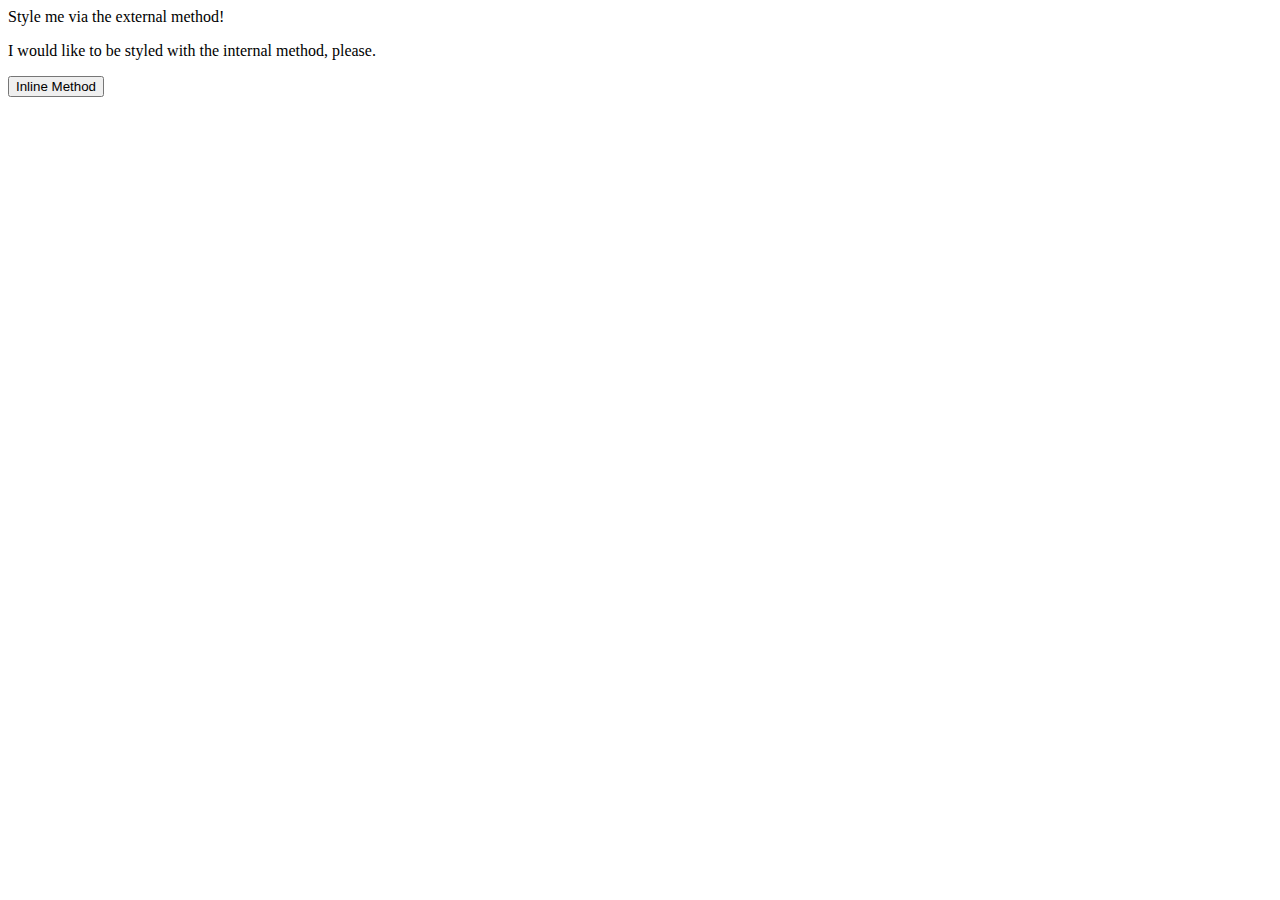
<file: foundations/intro-to-css/01-css-methods/index.html>
<!DOCTYPE html>
<html lang="en">
  <head>
    <meta charset="UTF-8">
    <meta http-equiv="X-UA-Compatible" content="IE=edge">
    <meta name="viewport" content="width=device-width, initial-scale=1.0">
     <link rel="style" href="repos/css-exercises/foundations/into-to-css/01-css-methods/style.css">
</head>
    <title>Methods for Adding CSS</title>
  </head>
  <body>
    <div>Style me via the external method!</div>
    <p>I would like to be styled with the internal method, please.</p>
    <button>Inline Method</button>
  </body>
</html>
</file>
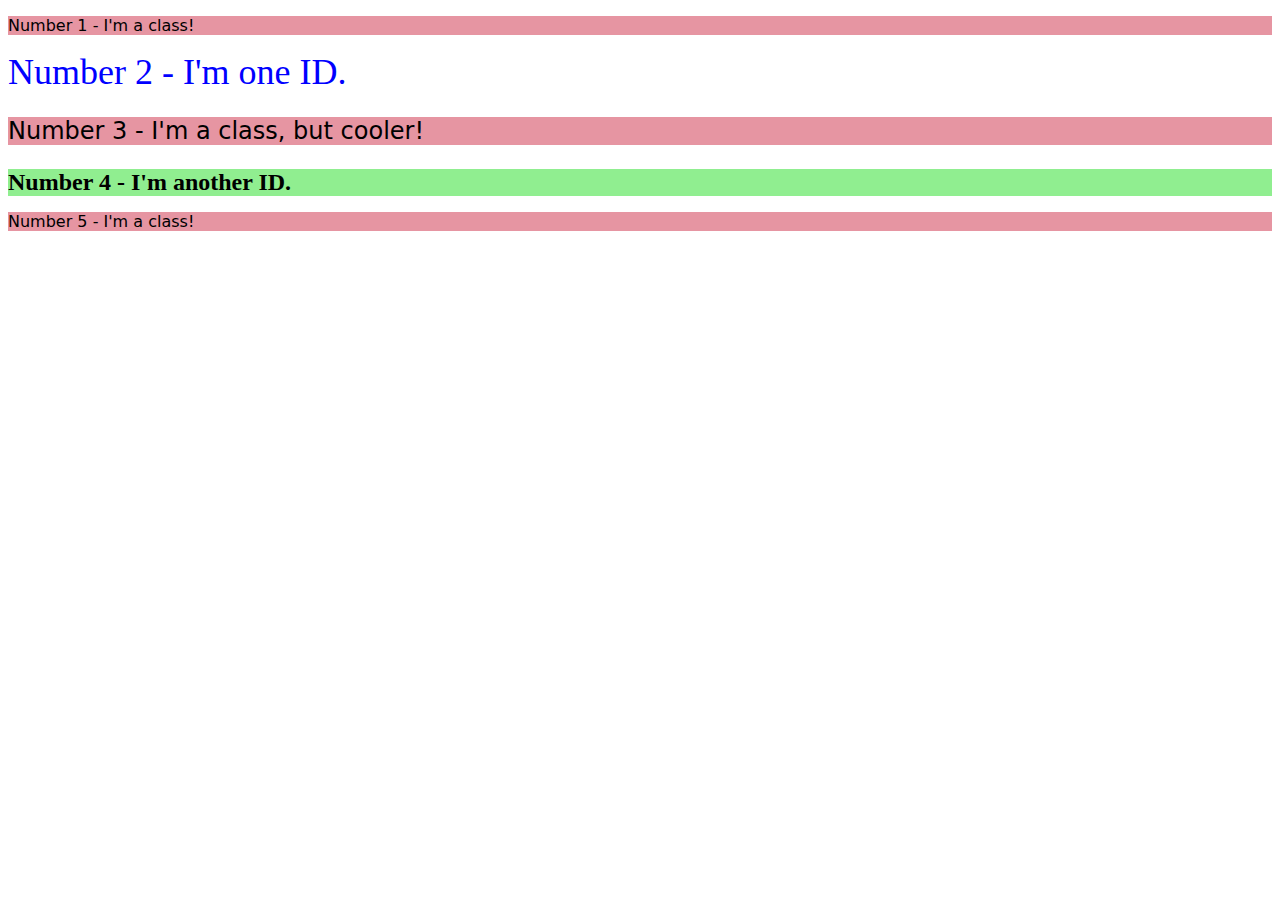
<file: foundations/intro-to-css/02-class-id-selectors/index.html>
<!DOCTYPE html>
<html lang="en">
  <head>
    <meta charset="UTF-8">
    <meta http-equiv="X-UA-Compatible" content="IE=edge">
    <meta name="viewport" content="width=device-width, initial-scale=1.0">
    <title>Class and ID Selectors</title>
    <link rel="stylesheet" href="style.css">
    
  </head>
  <body>
    <p class="odd">Number 1 - I'm a class!</p>
    <div id="two">Number 2 - I'm one ID.</div>
    <p class="odd font-size">Number 3 - I'm a class, but cooler!</p>
    <div id="four" class="font-size">Number 4 - I'm another ID.</div>
    <p class="odd">Number 5 - I'm a class!</p>
  </body>
</html>
</file>
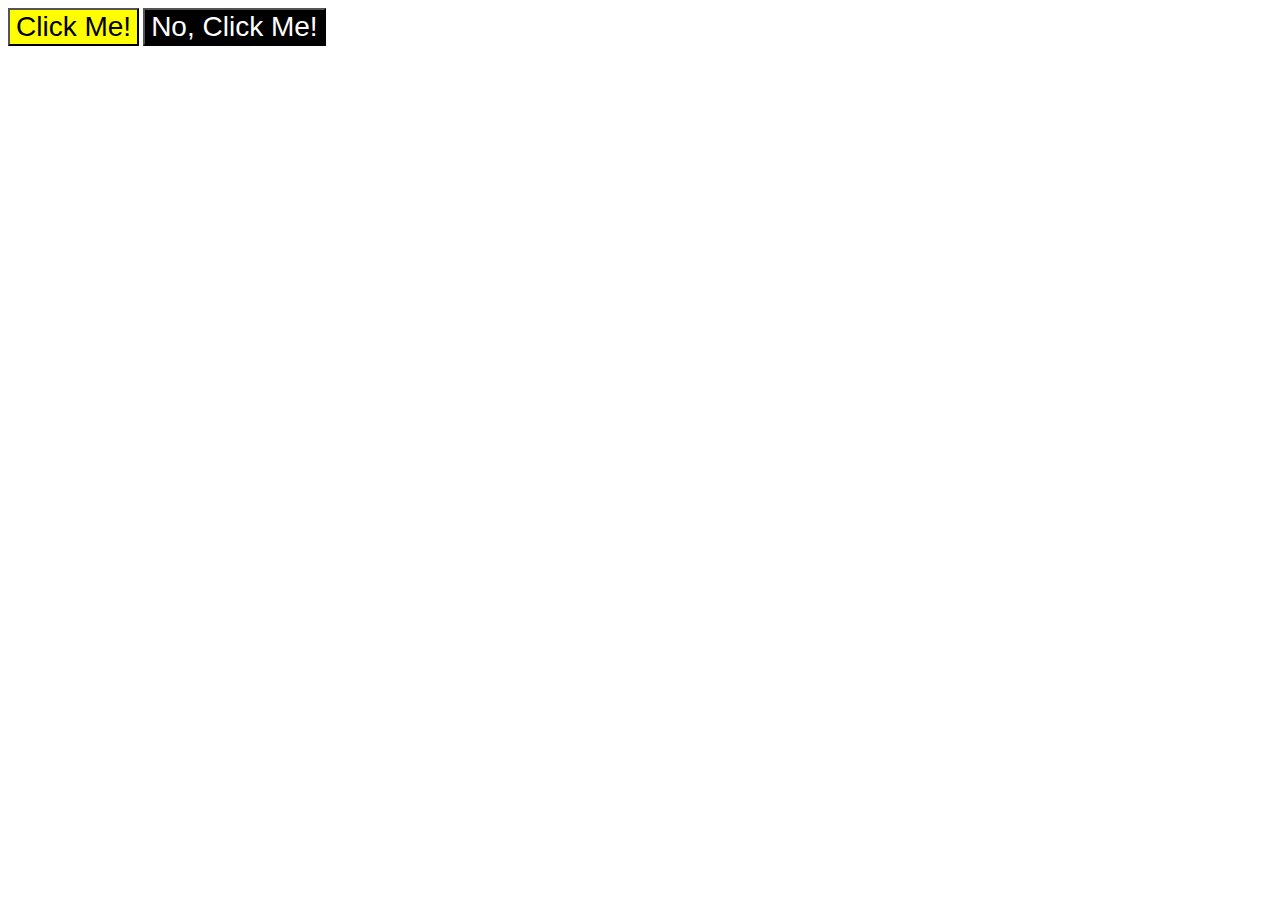
<file: foundations/intro-to-css/03-grouping-selectors/index.html>
<!DOCTYPE html>
<html lang="en">
  <head>
    <meta charset="UTF-8">
    <meta http-equiv="X-UA-Compatible" content="IE=edge">
    <meta name="viewport" content="width=device-width, initial-scale=1.0">
    <title>Grouping Selectors</title>
    <link rel="stylesheet" href="style.css">
  </head>
  <body>
    <button class="black-text" >Click Me!</button>
    <button class="white-text" >No, Click Me!</button>
  </body>
</html>
</file>
<file: foundations/intro-to-css/02-class-id-selectors/style.css>
.odd { 
    font-family: verdana, "dejavu sans", sans-serif;
    background-color: rgb(from rgb(230, 149, 162) r g b);
}

#two {
    color: blue;
    font-size: 36px;
}

#four {
    background-color: lightgreen;
    font-size: 24px;
    font-weight: bold;
}

.font-size {font-size: 24px;}
</file>
<file: foundations/intro-to-css/03-grouping-selectors/style.css>
.white-text {background-color: black; color: white;}
.black-text {background-color: yellow;}
.white-text, .black-text {font-family: Helvetica, "Times New Roman", sans-serif; font-size: 28px}
</file>
